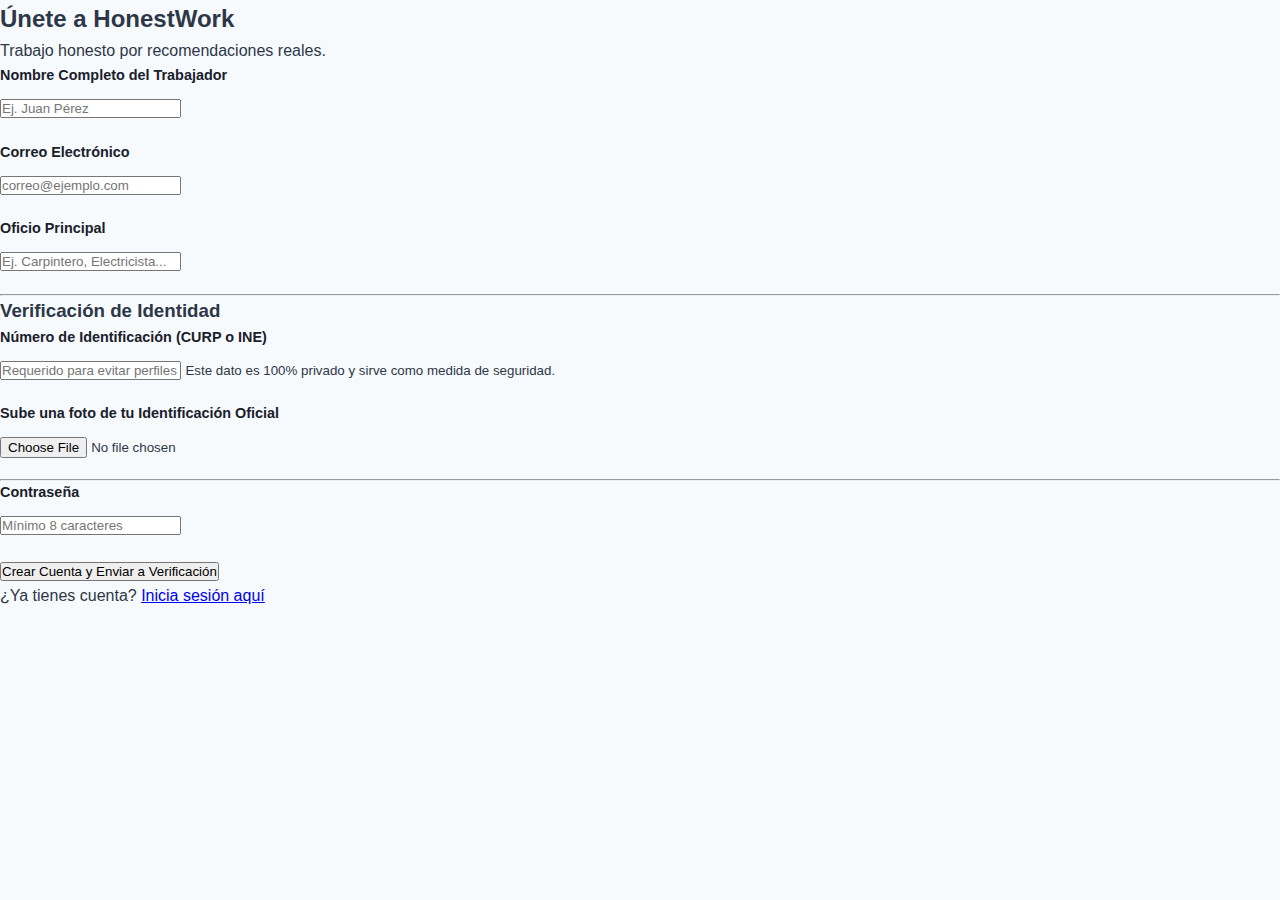
<file: register.html>
<!DOCTYPE html>
<html lang="es">
<head>
    <meta charset="UTF-8">
    <meta name="viewport" content="width=device-width, initial-scale=1.0">
    <title>Registro - HonestWork</title>
    <link rel="stylesheet" href="css/style.css"> 
</head>
<body>
    <div class="register-container">
        <header>
            <h2>Únete a HonestWork</h2>
            <p>Trabajo honesto por recomendaciones reales.</p>
        </header>

        <form id="registerForm">
            <div class="form-group">
                <label for="fullName">Nombre Completo del Trabajador</label>
                <input type="text" id="fullName" required placeholder="Ej. Juan Pérez">
            </div>

            <div class="form-group">
                <label for="email">Correo Electrónico</label>
                <input type="email" id="email" required placeholder="correo@ejemplo.com">
            </div>

            <div class="form-group">
                <label for="jobTitle">Oficio Principal</label>
                <input type="text" id="jobTitle" required placeholder="Ej. Carpintero, Electricista...">
            </div>

            <hr>
            <h3>Verificación de Identidad</h3>
            
            <div class="form-group">
                <label for="idNumber">Número de Identificación (CURP o INE)</label>
                <input type="text" id="idNumber" required placeholder="Requerido para evitar perfiles falsos">
                <small>Este dato es 100% privado y sirve como medida de seguridad.</small>
            </div>

            <div class="form-group">
                <label for="idPhoto">Sube una foto de tu Identificación Oficial</label>
                <input type="file" id="idPhoto" accept="image/png, image/jpeg, application/pdf" required>
            </div>
            <hr>

            <div class="form-group">
                <label for="password">Contraseña</label>
                <input type="password" id="password" required placeholder="Mínimo 8 caracteres">
            </div>

            <button type="submit" id="submitBtn">Crear Cuenta y Enviar a Verificación</button>
        </form>

        <div id="errorMessage" style="display: none; color: red; margin-top: 10px;">
            Atención: Esta identificación ya está registrada en otra cuenta. Por favor, comunícate a soporte.
        </div>
        
        <p>¿Ya tienes cuenta? <a href="login.html">Inicia sesión aquí</a></p>
    </div>

    <script src="js/register.js"></script>
</body>
</html>
</file>
<file: css/style.css>
/* =========================================
   1. VARIABLES Y RESET GLOBAL
   ========================================= */
:root {
    --primary-color: #0056b3; 
    --primary-hover: #004494;
    --dark-navy: #1a202c;
    --success-color: #28a745;
    --warning-color: #ffc107;
    --danger-color: #dc3545;  
    --text-main: #2d3748;
    --text-muted: #718096;
    --bg-body: #f7fafc;        
    --bg-surface: #ffffff;    
    --border-color: #e2e8f0;
    --radius: 12px;
    --shadow-sm: 0 2px 4px rgba(0,0,0,0.05);
    --shadow-md: 0 10px 15px -3px rgba(0,0,0,0.1);
}

* { margin: 0; padding: 0; box-sizing: border-box; font-family: 'Poppins', sans-serif; }

body { background-color: var(--bg-body); color: var(--text-main); line-height: 1.6; }

.container { max-width: 1200px; margin: 0 auto; padding: 0 20px; }

/* =========================================
   2. NAVEGACIÓN Y HEADER
   ========================================= */
.hw-header { background: var(--bg-surface); padding: 15px 0; position: sticky; top: 0; z-index: 1000; box-shadow: var(--shadow-sm); border-bottom: 1px solid var(--border-color); }
.hw-nav { display: flex; justify-content: space-between; align-items: center; }
.hw-logo { font-size: 1.5em; font-weight: 700; color: var(--primary-color); text-decoration: none; display: flex; align-items: center; gap: 10px; }
.logo-mark { background: var(--primary-color); color: white; padding: 5px 10px; border-radius: 6px; }

/* =========================================
   3. BOTONES Y FORMULARIOS
   ========================================= */
.btn { display: inline-flex; align-items: center; justify-content: center; gap: 8px; padding: 12px 24px; border-radius: var(--radius); font-weight: 700; cursor: pointer; transition: all 0.3s; text-decoration: none; border: none; font-size: 1em; }
.btn-primary { background: var(--primary-color); color: white; }
.btn-primary:hover { background: var(--primary-hover); transform: translateY(-2px); }
.btn-outline { border: 2px solid var(--primary-color); color: var(--primary-color); background: transparent; }
.btn-outline:hover { background: var(--primary-color); color: white; }
.btn-whatsapp { background: #25D366; color: white; width: 100%; }
.btn-danger { background: var(--danger-color); color: white; }

.form-group { margin-bottom: 20px; }
.form-group label { display: block; font-weight: 600; margin-bottom: 8px; font-size: 0.9em; color: var(--dark-navy); }
.form-control { width: 100%; padding: 14px; border: 1px solid var(--border-color); border-radius: var(--radius); font-size: 1em; transition: 0.3s; }
.form-control:focus { outline: none; border-color: var(--primary-color); box-shadow: 0 0 0 3px rgba(0, 86, 179, 0.1); }

/* =========================================
   4. INDEX: HERO Y SECCIONES
   ========================================= */
.hero-impact { background: linear-gradient(rgba(0,0,0,0.6), rgba(0,0,0,0.6)), url('https://images.unsplash.com/photo-1581094794329-c8112a89af12?q=80&w=2070') center/cover; padding: 120px 20px; text-align: center; color: white; }
.hero-impact h1 { font-size: 3.5em; font-weight: 800; margin-bottom: 20px; text-shadow: 0 2px 10px rgba(0,0,0,0.3); }
.hero-impact p { font-size: 1.2em; margin-bottom: 40px; opacity: 0.9; }

.main-search-bar { background: white; padding: 10px; border-radius: 50px; max-width: 900px; margin: 0 auto; display: flex; gap: 10px; box-shadow: 0 15px 30px rgba(0,0,0,0.2); }
.search-input-group { flex: 1; display: flex; align-items: center; padding: 0 20px; border-right: 1px solid #eee; }
.search-input-group:last-of-type { border-right: none; }
.search-input-group input, .search-input-group select { border: none; width: 100%; padding: 10px; outline: none; font-size: 1em; }
.btn-circle-search { background: var(--primary-color); color: white; width: 55px; height: 55px; border-radius: 50%; border: none; cursor: pointer; font-size: 1.2em; transition: 0.3s; }

/* =========================================
   5. COMPONENTES: GALERÍA Y PERFIL
   ========================================= */
.dashboard-grid { display: grid; grid-template-columns: 300px 1fr; gap: 30px; margin: 40px 0; }
.sidebar-profile { background: white; padding: 30px; border-radius: var(--radius); border: 1px solid var(--border-color); text-align: center; height: fit-content; }
.sidebar-profile img { width: 150px; height: 150px; border-radius: 50%; object-fit: cover; border: 5px solid var(--bg-body); margin-bottom: 15px; }

.gallery-grid { display: grid; grid-template-columns: repeat(auto-fill, minmax(240px, 1fr)); gap: 20px; }
.gallery-item { background: white; border-radius: var(--radius); overflow: hidden; border: 1px solid var(--border-color); transition: 0.3s; }
.gallery-item img { width: 100%; height: 180px; object-fit: cover; }
.gallery-desc { padding: 15px; font-size: 0.9em; color: var(--text-main); }

/* =========================================
   6. MODALES Y RESEÑAS
   ========================================= */
.modal-overlay { position: fixed; top:0; left:0; width:100%; height:100%; background: rgba(0,0,0,0.7); display: none; justify-content: center; align-items: center; z-index: 2000; }
.modal-content { background: white; padding: 40px; border-radius: var(--radius); width: 90%; max-width: 500px; position: relative; }

.review-item { background: white; padding: 20px; border-radius: var(--radius); border: 1px solid var(--border-color); margin-bottom: 20px; }
.review-header { display: flex; justify-content: space-between; margin-bottom: 10px; }
.stars { color: var(--warning-color); font-size: 1.1em; }

.verification-status { padding: 15px; border-radius: var(--radius); font-weight: 700; text-align: center; margin-bottom: 25px; }
</file>
